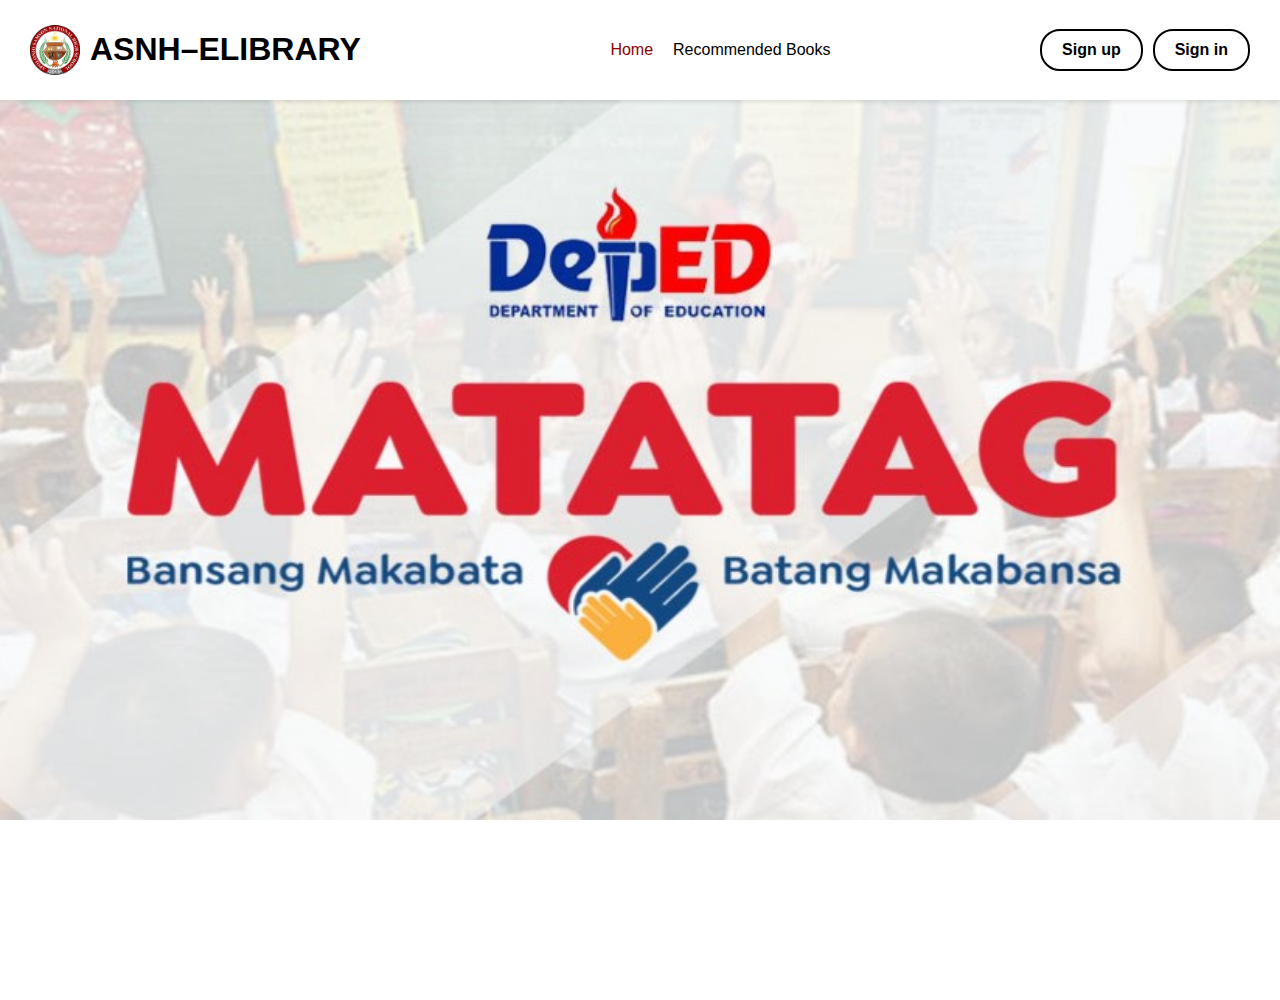
<file: home.html>
<!DOCTYPE html>
<html lang="en">
<head>
  <meta charset="UTF-8">
  <meta name="viewport" content="width=device-width, initial-scale=1">
  <title>ASNH eLibrary</title>
  <link rel="stylesheet" href="home.css">
</head>
<body>
    <header>
      <div class="logo-container">
        <img src="logo.png" alt="ASNH Logo" class="logo">
        <h1>ASNH–ELIBRARY</h1>
      </div>
      <nav>
        <ul>
          <li><a href="#" id="home-link" class="active">Home</a></li>
          <li><a href="#" id="recommended-link">Recommended Books</a></li>
        </ul>
      </nav>
      <div class="auth-buttons">
        <a href="signup.html" class="btn-link">Sign up</a>
        <a href="index.html" class="btn-link">Sign in</a>
      </div>
    </header>
  
    <main>
      <!-- Home Page -->
      <div id="home-page" class="page">
        <div class="banner">
          <img src="deped.jpg" alt="MATATAG Banner">
        </div>
      </div>
  
      <!-- Recommended Books Page -->
      <div id="recommended-page" class="page">
        <!-- Search Bar -->
        
  
        <!-- Recommended Books Section -->
        <div class="recommended-section">
          <h1 class="section-title">Available Books</h1>
          <div class="books-grid">
            <!-- Book 1 -->
            <div class="book-card">
              <div class="book-cover">
                <img src="book1.png" alt="Book 1">
              </div>
              <p class="book-title">DIGITAL ARTS-3D MODELING</p>
            </div>
            
            <!-- Book 2 -->
            <div class="book-card">
              <div class="book-cover">
                <img src="book2.png" alt="Book 2">
              </div>
              <p class="book-title">SCIENCE LINKS (CHEMISTRY)</p>
            </div>
            
            <!-- Book 3 -->
            <div class="book-card">
              <div class="book-cover">
                <img src="book3.png" alt="Book 3">
              </div>
              <p class="book-title">ESSENTIAL ENGLISH</p>
            </div>
            
            <!-- Book 4 -->
            <div class="book-card">
              <div class="book-cover">
                <img src="book4.png" alt="Book 4">
              </div>
              <p class="book-title">BASIC PROGRAMMING</p>
            </div>
            
            <!-- Book 5 -->
            <div class="book-card">
              <div class="book-cover">
                <img src="book5.png" alt="Book 5">
              </div>
              <p class="book-title">CONNECTING DEVICES/NETWORKING</p>
            </div>
            
            <!-- Book 6 -->
            <div class="book-card">
              <div class="book-cover">
                <img src="book6.png" alt="Book 6">
              </div>
              <p class="book-title">UNIVERSITY PHYSICS vol 1</p>
            </div>

            <!-- Book 7 -->
            <div class="book-card">
                <div class="book-cover">
                  <img src="book7.png" alt="Book 7">
                </div>
                <p class="book-title">ALGEBRA (BEGINNING AND INTERMEDIATE)</p>
              </div>

              <!-- Book 8 -->
            <div class="book-card">
                <div class="book-cover">
                  <img src="book8.png" alt="Book 8">
                </div>
                <p class="book-title">GENERAL PHYSICS</p>
              </div>

              <!-- Book 9 -->
            <div class="book-card">
                <div class="book-cover">
                  <img src="book9.png" alt="Book 9">
                </div>
                <p class="book-title">DATABASE MANAGEMENT</p>
              </div>

              <!-- Book 10 -->
            <div class="book-card">
                <div class="book-cover">
                  <img src="book10.png" alt="Book 10">
                </div>
                <p class="book-title">LANGUAGE IN LITERATURE</p>
              </div>

              <!-- Book 11 -->
            <div class="book-card">
                <div class="book-cover">
                  <img src="book11.png" alt="Book 11">
                </div>
                <p class="book-title">NEXT CENTURY MATHEMATICS</p>
              </div>

              <!-- Book 12 -->
            <div class="book-card">
                <div class="book-cover">
                  <img src="book12.png" alt="Book 12">
                </div>
                <p class="book-title">NOLI ME TANGERE</p>
              </div>

            
          </div>
        </div>
      </div>
    </main>
  
    <script>
      // JavaScript for page transitions
      document.addEventListener('DOMContentLoaded', function() {
        const homeLink = document.getElementById('home-link');
        const recommendedLink = document.getElementById('recommended-link');
        const homePage = document.getElementById('home-page');
        const recommendedPage = document.getElementById('recommended-page');
        
        // Set initial heights for proper page display
        setPageHeights();
        window.addEventListener('resize', setPageHeights);
        
        function setPageHeights() {
          // Reset the heights
          homePage.style.height = 'auto';
          recommendedPage.style.height = 'auto';
          
          // Set the main container height to the height of the visible page
          const homeHeight = homePage.offsetHeight;
          const recommendedHeight = recommendedPage.offsetHeight;
          
          document.querySelector('main').style.height = 
            (homeLink.classList.contains('active') ? homeHeight : recommendedHeight) + 'px';
        }
        
        homeLink.addEventListener('click', function(e) {
          e.preventDefault();
          
          if (homeLink.classList.contains('active')) return;
          
          // Update active class on navigation
          recommendedLink.classList.remove('active');
          homeLink.classList.add('active');
          
          // Slide the pages
          recommendedPage.classList.remove('slide-center');
          recommendedPage.classList.add('slide-right');
          homePage.classList.remove('slide-left');
          homePage.classList.add('slide-center');
          
          // Update the main container height
          setTimeout(setPageHeights, 50);
        });
        
        recommendedLink.addEventListener('click', function(e) {
          e.preventDefault();
          
          if (recommendedLink.classList.contains('active')) return;
          
          // Update active class on navigation
          homeLink.classList.remove('active');
          recommendedLink.classList.add('active');
          
          // Slide the pages
          homePage.classList.remove('slide-center');
          homePage.classList.add('slide-left');
          recommendedPage.classList.remove('slide-right');
          recommendedPage.classList.add('slide-center');
          
          // Update the main container height
          setTimeout(setPageHeights, 50);
        });
      });
    </script>
  </body>
</html>
</file>
<file: home.css>
body {
    margin: 0;
    font-family: 'Segoe UI', sans-serif;
    overflow-x: hidden; /* Prevent horizontal scrolling during animations */
}

/* Mobile Responsiveness Adjustments */
@media screen and (max-width: 768px) {
    header {
        flex-direction: column;
        padding: 10px;
        text-align: center;
    }

    .logo-container {
        margin-bottom: 10px;
    }

    nav ul {
        flex-direction: column;
        align-items: center;
        gap: 10px;
        padding: 0;
    }

    .auth-buttons {
        flex-direction: column;
        width: 100%;
        align-items: center;
    }

    .auth-buttons button {
        margin: 5px 0;
        width: 80%;
    }

    .banner {
        height: 50vh;
    }

    .search-container {
        padding: 10px;
    }

    .search-bar {
        width: 90%;
        max-width: 300px;
    }

    .recommended-section {
        padding: 20px 10px;
    }

    .books-grid {
        grid-template-columns: repeat(auto-fill, minmax(140px, 1fr));
        gap: 15px;
    }

    .book-card {
        height: 200px;
    }

    .book-cover {
        width: 100px;
        height: 130px;
    }

    .section-title {
        font-size: 20px;
        text-align: center;
    }
}

/* Existing CSS remains the same */
.banner {
    width: 100%;
    height: 100vh;
    position: relative;
    overflow: hidden;
}

.banner img {
    width: 100%;
    height: 100%;
    object-fit: cover;
    position: absolute;
    top: 0;
    left: 0;
}

header {
    display: flex;
    justify-content: space-between;
    align-items: center;
    background-color: white;
    padding: 10px 30px;
    box-shadow: 0 2px 4px rgba(0,0,0,0.1);
    z-index: 100;
    position: relative;
}

.logo-container {
    display: flex;
    align-items: center;
}

.logo {
    width: 50px;
    height: 50px;
    margin-right: 10px;
}

nav ul {
    list-style: none;
    display: flex;
    gap: 20px;
    margin: 0;
}

nav a {
    text-decoration: none;
    color: black;
    font-weight: 500;
}

nav a.active {
    color: darkred;
}

.auth-buttons button {
    margin-left: 10px;
    padding: 8px 15px;
    border: 1px solid #888;
    background: white;
    cursor: pointer;
    border-radius: 5px;
}

.auth-buttons button:hover {
    background-color: #f0f0f0;
}

.banner img {
    width: 100%;
    max-height: 80vh;
    object-fit: cover;
}

.auth-buttons {
    display: flex;
    gap: 10px;
}

.btn-link {
    padding: 10px 20px;
    background-color: white;
    border: 2px solid black;
    border-radius: 20px;
    text-decoration: none;
    color: black;
    font-weight: bold;
    transition: background-color 0.3s, color 0.3s;
}

.btn-link:hover {
    background-color: black;
    color: white;
}

/* Search Bar Styles */
.search-container {
    width: 100%;
    display: flex;
    justify-content: center;
    padding: 20px 0;
    background-color: #bc3a3a;
}

.search-bar {
    display: flex;
    align-items: center;
    width: 300px;
    padding: 10px 15px;
    background-color: white;
    border-radius: 25px;
    box-shadow: 0 2px 5px rgba(0,0,0,0.1);
}

.search-bar input {
    border: none;
    flex-grow: 1;
    margin-left: 10px;
    outline: none;
}

.search-icon {
    color: #666;
}

/* Recommended Books Section Styles */
.recommended-section {
    background-color: #bc3a3a;
    padding: 30px 20px;
    min-height: 350px;
}

.section-title {
    color: white;
    font-size: 24px;
    margin-bottom: 25px;
    font-weight: bold;
}

.books-grid {
    display: grid;
    grid-template-columns: repeat(auto-fill, minmax(180px, 1fr));
    gap: 20px;
}

.book-card {
    background-color: white;
    padding: 15px;
    display: flex;
    flex-direction: column;
    align-items: center;
    text-align: center;
    height: 230px;
    border-radius: 5px;
    box-shadow: 0 2px 5px rgba(0,0,0,0.1);
    transition: transform 0.3s ease;
}

.book-card:hover {
    transform: translateY(-5px);
    box-shadow: 0 5px 15px rgba(0,0,0,0.2);
}

.book-cover {
    width: 120px;
    height: 160px;
    margin-bottom: 15px;
    box-shadow: 0 3px 6px rgba(0,0,0,0.2);
    overflow: hidden;
}

.book-cover img {
    width: 100%;
    height: 100%;
    object-fit: cover;
}

.book-title {
    font-size: 14px;
    font-weight: bold;
    margin: 0;
}

/* Page Transition Styles */
main {
    position: relative;
    overflow: hidden;
}

.page {
    position: absolute;
    width: 100%;
    transition: transform 0.5s ease-in-out;
}

#home-page {
    transform: translateX(0);
}

#recommended-page {
    transform: translateX(100%);
}

.slide-left {
    transform: translateX(-100%) !important;
}

.slide-center {
    transform: translateX(0) !important;
}

.slide-right {
    transform: translateX(100%) !important;
}
</file>
